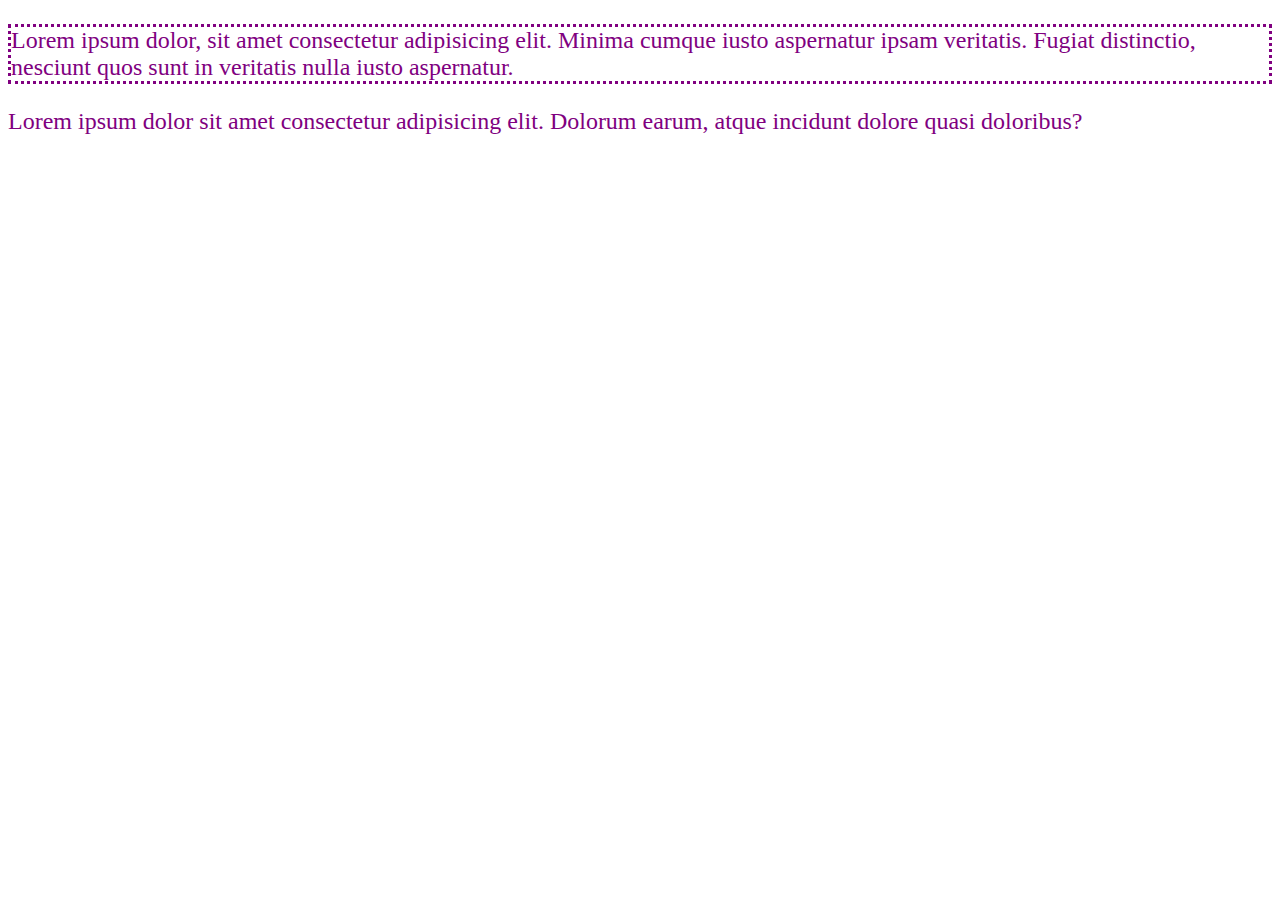
<file: basic-css/index.html>
<!DOCTYPE html>
<html lang="en">
<head>
    <meta charset="UTF-8">
    <meta http-equiv="X-UA-Compatible" content="IE=edge">
    <meta name="viewport" content="width=device-width, initial-scale=1.0">
    <title>Document</title>
    <link rel="stylesheet" href="style.css">
</head>
<body>
    <p class= "paragraph" id="para1" style="border-style: dotted; color: salmon">Lorem ipsum dolor, sit amet consectetur adipisicing elit. Minima cumque iusto aspernatur ipsam veritatis. Fugiat distinctio, nesciunt quos sunt in veritatis nulla iusto aspernatur.</p>

    <p class= "paragraph" id="para2">Lorem ipsum dolor sit amet consectetur adipisicing elit. Dolorum earum, atque incidunt dolore quasi doloribus?</p>   
</body>
</html>
</file>
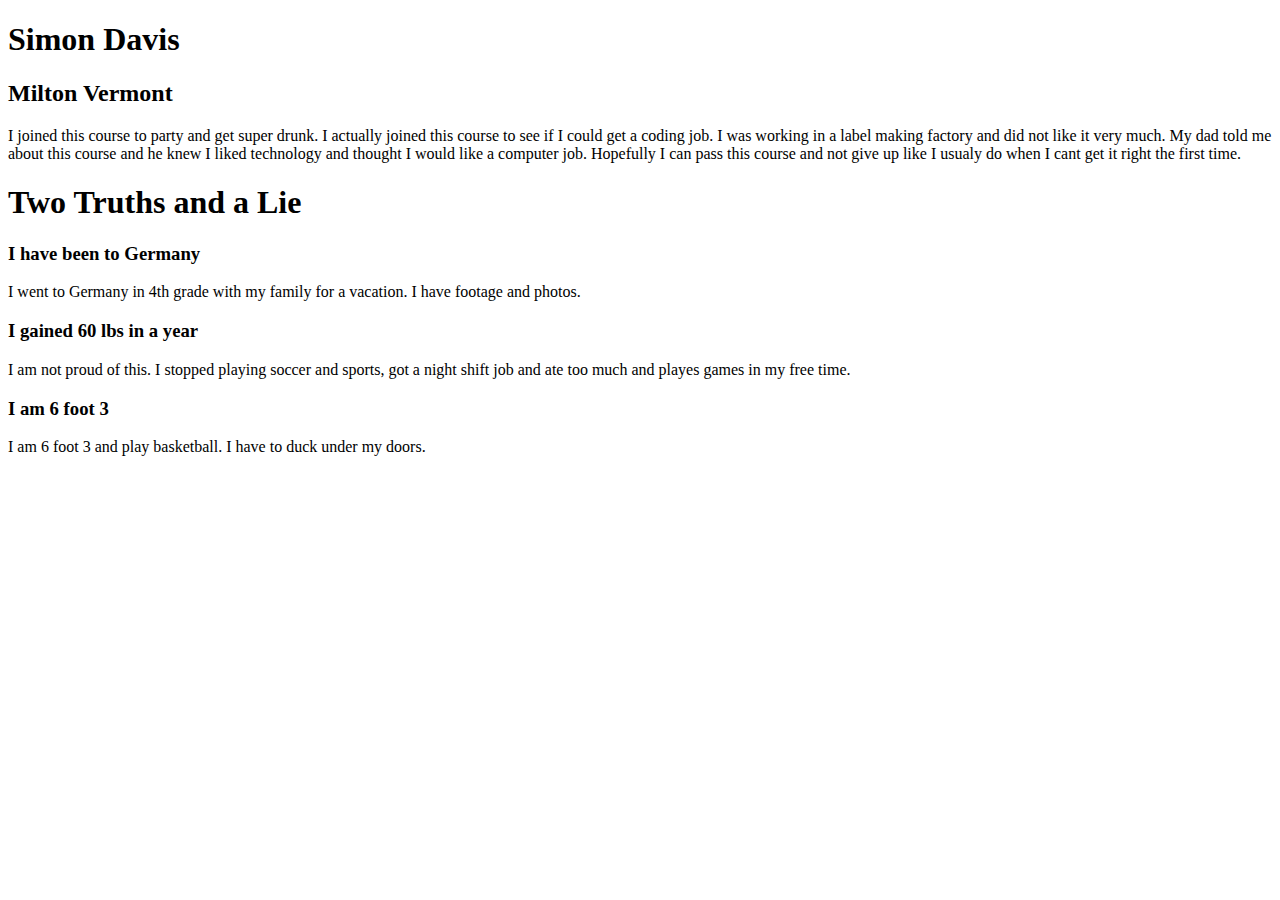
<file: basic-html/index.html>
<!DOCTYPE html>
<html lang="en">
<head>
    <meta charset="UTF-8">
    <meta http-equiv="X-UA-Compatible" content="IE=edge">
    <meta name="viewport" content="width=device-width, initial-scale=1.0">
    <title>Basic HTML Lesson</title>
</head>
<body>
    <!-- About me -->
    <h1>Simon Davis</h1> 
    <h2>Milton Vermont</h2>
    <p>I joined this course to party and get super drunk. I actually joined this course to see if I could get a coding job. I was working in a label making factory and did not like it very much. My dad told me about this course and he knew I liked technology and thought I would like a computer job. Hopefully I can pass this course and not give up like I usualy do when I cant get it right the first time.</p>


    <div>
       <h1>Two Truths and a Lie </h1> 
       <h3>I have been to Germany</h3>
       <p>I went to Germany in 4th grade with my family for a vacation. I have footage and photos. </p>
       <h3>I gained 60 lbs in a year</h3>
       <p>I am not proud of this. I stopped playing soccer and sports, got a night shift job and ate too much and playes games in my free time. </p>
       <h3>I am 6 foot 3</h3>
       <p>I am 6 foot 3 and play basketball. I have to duck under my doors.</p>
    </div>
</body>
</html>
</file>
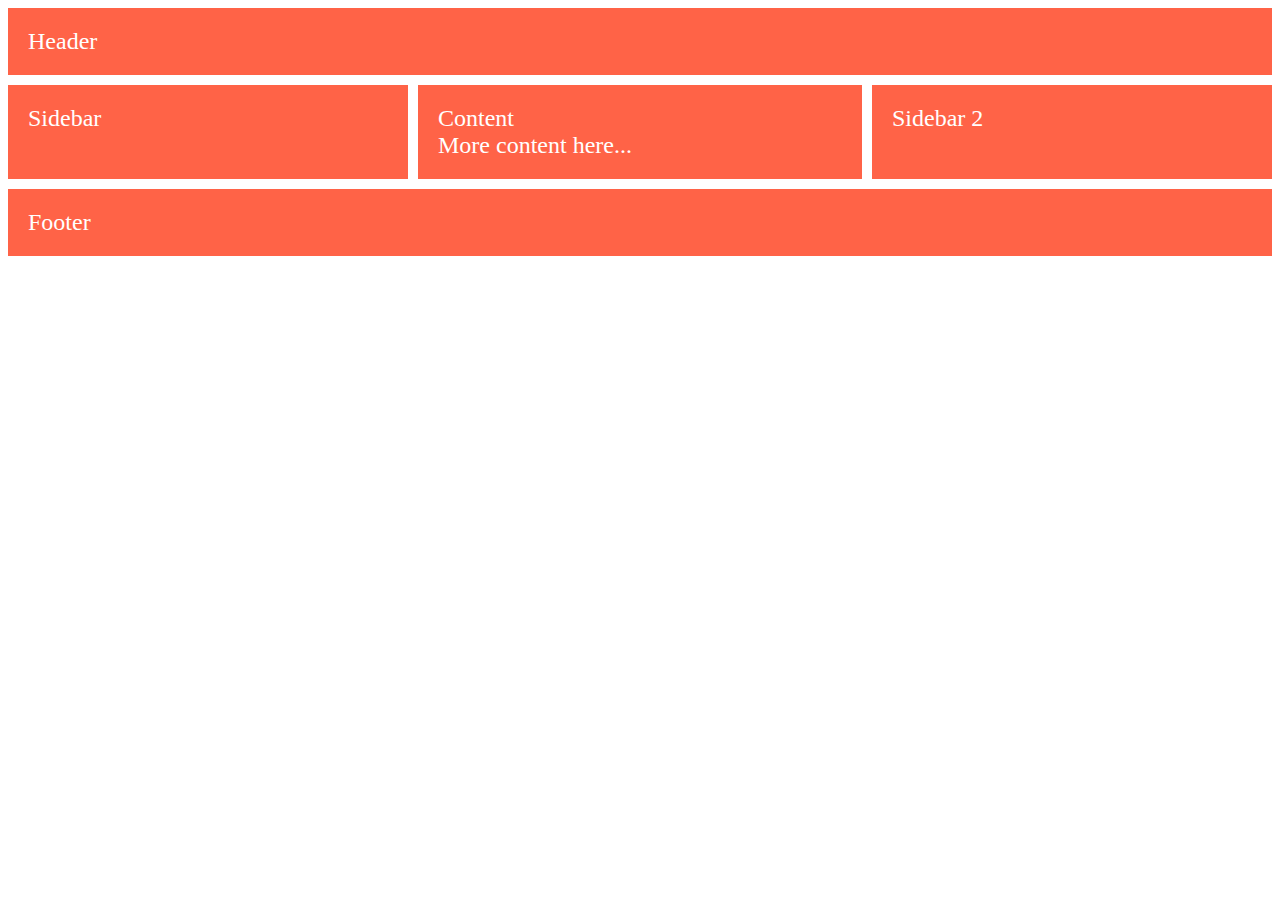
<file: css-grid-area/index.html>
<!DOCTYPE html>
<html lang="en">
  <head>
    <meta charset="UTF-8" />
    <meta http-equiv="X-UA-Compatible" content="IE=edge" />
    <meta name="viewport" content="width=device-width, initial-scale=1.0" />
    <title>CSS GRID AREA</title>
    <link rel="stylesheet" href="style.css" />
  </head>
  <body>
    <div class="container">
      <div class="box header">Header</div>
      <div class="box sidebar">Sidebar</div>
      <div class="box sidebar2">Sidebar 2</div>
      <div class="box content">
        Content <br />
        More content here...
      </div>
      <div class="box footer">Footer</div>
    </div>
  </body>
</html>
</file>
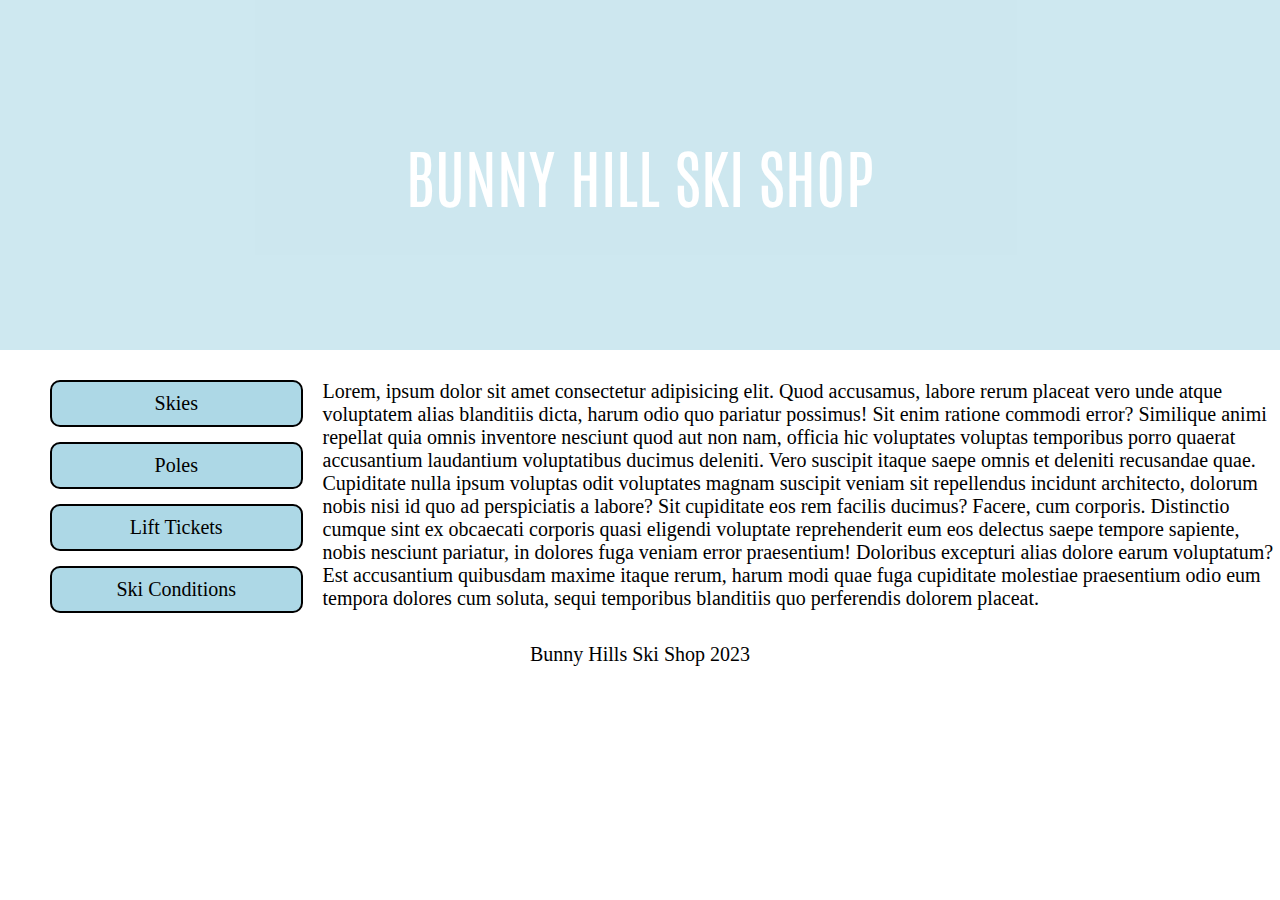
<file: css-grid-basic/index.html>
<!DOCTYPE html>
<html lang="en">
  <head>
    <meta charset="UTF-8" />
    <meta http-equiv="X-UA-Compatible" content="IE=edge" />
    <meta name="viewport" content="width=device-width, initial-scale=1.0" />
    <title>BUNNY HILLS SKI SHOP</title>
    <link rel="preconnect" href="https://fonts.googleapis.com" />
    <link rel="preconnect" href="https://fonts.gstatic.com" crossorigin />
    <link
      href="https://fonts.googleapis.com/css2?family=Antonio:wght@600&display=swap"
      rel="stylesheet"
    />
    <link rel="stylesheet" href="style.css" />
  </head>
  <body>
    <div class="container">
      <div class="header">BUNNY HILL SKI SHOP</div>

      <div class="menu">
        <ul>
          <li>Skies</li>
          <li>Poles</li>
          <li>Lift Tickets</li>
          <li>Ski Conditions</li>
        </ul>
      </div>

      <div class="content">
        <p>
          Lorem, ipsum dolor sit amet consectetur adipisicing elit. Quod
          accusamus, labore rerum placeat vero unde atque voluptatem alias
          blanditiis dicta, harum odio quo pariatur possimus! Sit enim ratione
          commodi error? Similique animi repellat quia omnis inventore nesciunt
          quod aut non nam, officia hic voluptates voluptas temporibus porro
          quaerat accusantium laudantium voluptatibus ducimus deleniti. Vero
          suscipit itaque saepe omnis et deleniti recusandae quae. Cupiditate
          nulla ipsum voluptas odit voluptates magnam suscipit veniam sit
          repellendus incidunt architecto, dolorum nobis nisi id quo ad
          perspiciatis a labore? Sit cupiditate eos rem facilis ducimus? Facere,
          cum corporis. Distinctio cumque sint ex obcaecati corporis quasi
          eligendi voluptate reprehenderit eum eos delectus saepe tempore
          sapiente, nobis nesciunt pariatur, in dolores fuga veniam error
          praesentium! Doloribus excepturi alias dolore earum voluptatum? Est
          accusantium quibusdam maxime itaque rerum, harum modi quae fuga
          cupiditate molestiae praesentium odio eum tempora dolores cum soluta,
          sequi temporibus blanditiis quo perferendis dolorem placeat.
        </p>
      </div>

      <div class="footer">Bunny Hills Ski Shop 2023</div>
    </div>
  </body>
</html>
</file>
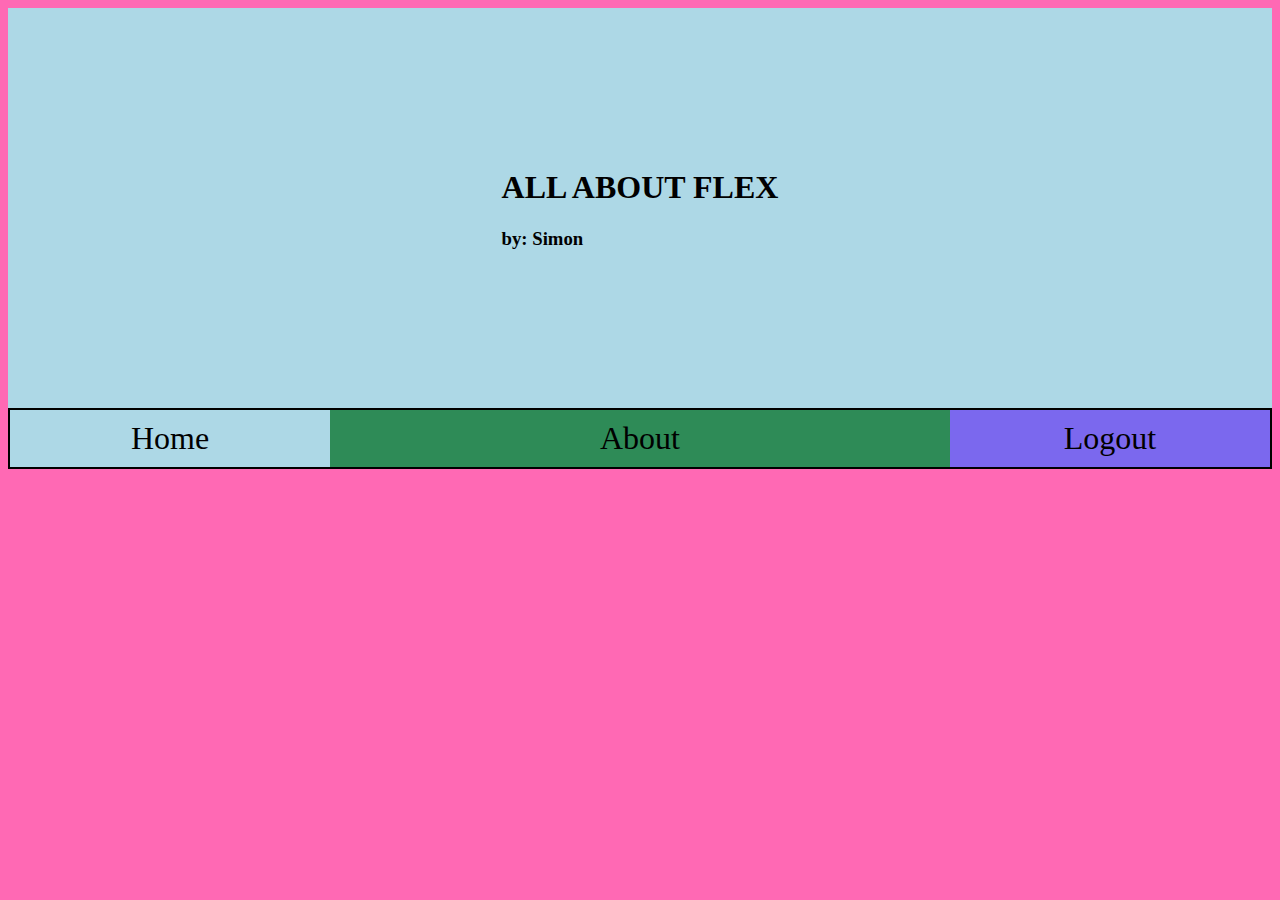
<file: flex-demo/index.html>
<!DOCTYPE html>
<html lang="en">
  <head>
    <meta charset="UTF-8" />
    <meta http-equiv="X-UA-Compatible" content="IE=edge" />
    <meta name="viewport" content="width=device-width, initial-scale=1.0" />
    <title>Flexbox - Demo</title>
    <link rel="stylesheet" href="index.css" />
  </head>
  <body>
    <header>
      <div>
        <h1>ALL ABOUT FLEX</h1>
        <h3>by: Simon</h3>
      </div>
    </header>
    <nav class="flex-container">
      <div class="home">Home</div>
      <div class="about">About</div>
      <div class="logout">Logout</div>
    </nav>
  </body>
</html>
</file>
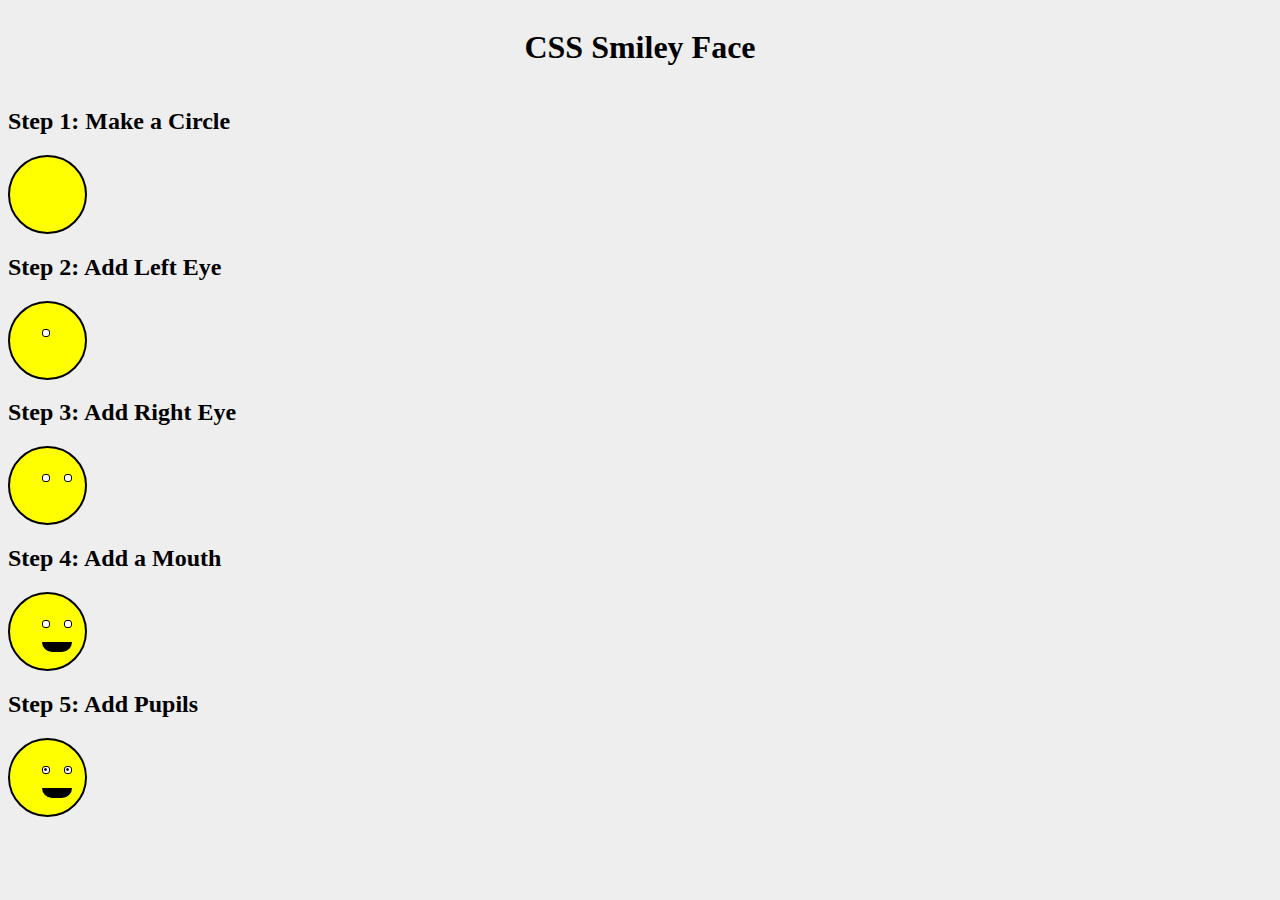
<file: smile-css/index.html>
<!DOCTYPE html>
<html lang="en">
  <head>
    <meta charset="UTF-8" />
    <meta http-equiv="X-UA-Compatible" content="IE=edge" />
    <meta name="viewport" content="width=device-width, initial-scale=1.0" />
    <title>Smile CSS</title>
    <link rel="stylesheet" href="style.css" />
  </head>
  <body>
    <div class="wrapper">
      <div class="container">
        <h1>CSS Smiley Face</h1>
      </div>

      <h2>Step 1: Make a Circle</h2>
      <div class="face"></div>

      <h2>Step 2: Add Left Eye</h2>
      <div class="face">
        <div class="eye left"></div>
      </div>

      <h2>Step 3: Add Right Eye</h2>
      <div class="face">
        <div class="eye left"></div>
        <div class="eye right"></div>
      </div>

      <h2>Step 4: Add a Mouth</h2>
      <div class="face">
        <div class="eye left"></div>
        <div class="eye right"></div>
        <div class="mouth"></div>
      </div>

      <h2>Step 5: Add Pupils</h2>
      <div class="face">
        <div class="eye left">
          <div class="pupil"></div>
        </div>
        <div class="eye right">
          <div class="pupil"></div>
        </div>
        <div class="mouth"></div>
      </div>
    </div>
  </body>
</html>
</file>
<file: basic-css/style.css>
#para1{
    color: red;
  }
  
  #para2 {
    color: blue
  }
  
  .paragraph{
    font-size : 24px;
    color: purple !important;
}
</file>
<file: css-grid-area/style.css>
.box{
    background-color: tomato;
    color: white;
    padding: 20px;
    font-size: 150%;
}

.container{
    display: grid;
    grid-template-columns: 400px auto 400px;
    gap: 10px;
grid-template-areas:
"header header header"
"sidebar content sidebar2"
"footer footer footer";
}

.header{
    grid-area: header;
}

.sidebar{
    grid-area: sidebar;
}

.sidebar2{
    grid-area: sidebar2;
}

.content{
    grid-area: content;
}

.footer{
    grid-area: footer;
}
</file>
<file: css-grid-basic/style.css>
/* CSS Variables */
:root {
    --primary: lightblue;
    --primaryHover: burlywood;
  }
  body {
    font-size: 20px;
    margin: 0;
  }
  
  /* GOOGLE FONTS */
  .container {
    height: 100%;
    display: grid;
    gap: 10px;
    grid-template-columns: repeat(12, 1fr);
    grid-template-rows: 350px auto 100px;
  }
  
  .header {
    font-family: "Antonio", sans-serif;
    text-align: center;
    grid-column-start: 1;
    grid-column-end: -1;
    background-color: var(--primary);
    font-size: 4rem;
    line-height: 350px;
    background-image: url("https://images.unsplash.com/photo-1522836419305-eee4fc982fa5?ixlib=rb-4.0.3&ixid=MnwxMjA3fDB8MHxwaG90by1wYWdlfHx8fGVufDB8fHx8&auto=format&fit=crop&w=1805&q=80");
    opacity: 0.6;
    color: white;
  }
  
  .menu {
    grid-column: 1/4;
  }
  
  .content {
    grid-column: 4/-1;
  }
  
  .footer {
    grid-column: 1/-1;
    text-align: center;
  }
  .menu > ul {
    list-style-type: none;
  }
  
  .menu > ul > li {
    margin: 15px 10px;
    background-color: var(--primary);
    padding: 10px;
    text-align: center;
    border-radius: 10px;
    border: solid 2px black;
  }
  
  .menu > ul > li:hover {
    background-color: var(--primaryHover);
    cursor: pointer;
  }
</file>
<file: flex-demo/index.css>
@import "setup.css";
@import "style.css";
</file>
<file: smile-css/style.css>
body {
    background-color: #eee;
  }
  
  .container {
    display: flex;
    justify-content: center;
    align-items: center;
  }
  
  .face {
    background-color: yellow;
    width: 75px;
    height: 75px;
    border-radius: 50%;
    border: solid 2px black;
  }
  
  .eye {
    width: 6px;
    height: 6px;
    background-color: white;
    position: relative;
    border: solid 1px black;
    border-radius: 3px;
  }
  
  .left {
    left: 32px;
    top: 26px;
  }
  
  .right {
    left: 54px;
    top: 18px;
  }
  
  .mouth {
    width: 30px;
    height: 10px;
    background-color: black;
    position: relative;
    top: 32px;
    left: 32px;
    border-radius: 0 0 45px 45px;
  }
  
  .pupil {
    width: 1px;
    height: 1px;
    background-color: black;
    position: relative;
    top: 1px;
    left: 1px;
    border: solid 1px black;
    border-radius: 50%;
  }
</file>
